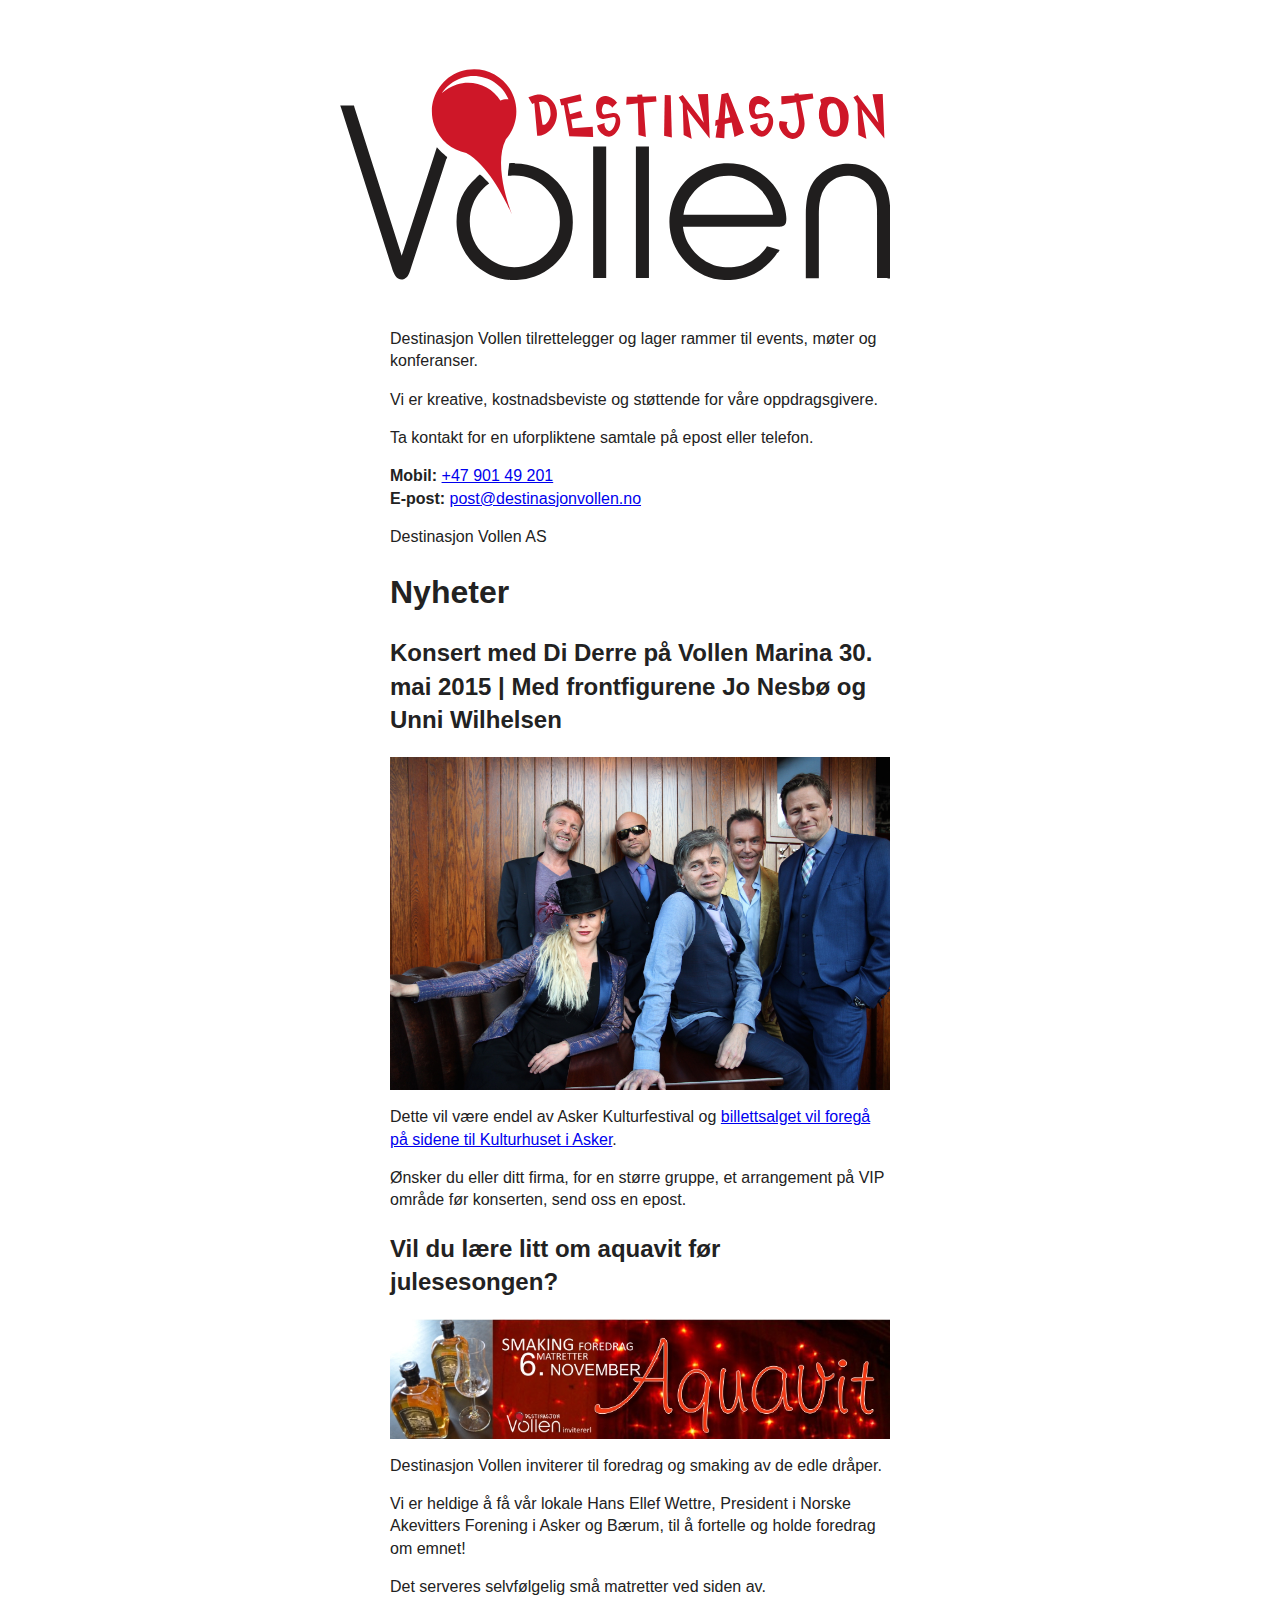
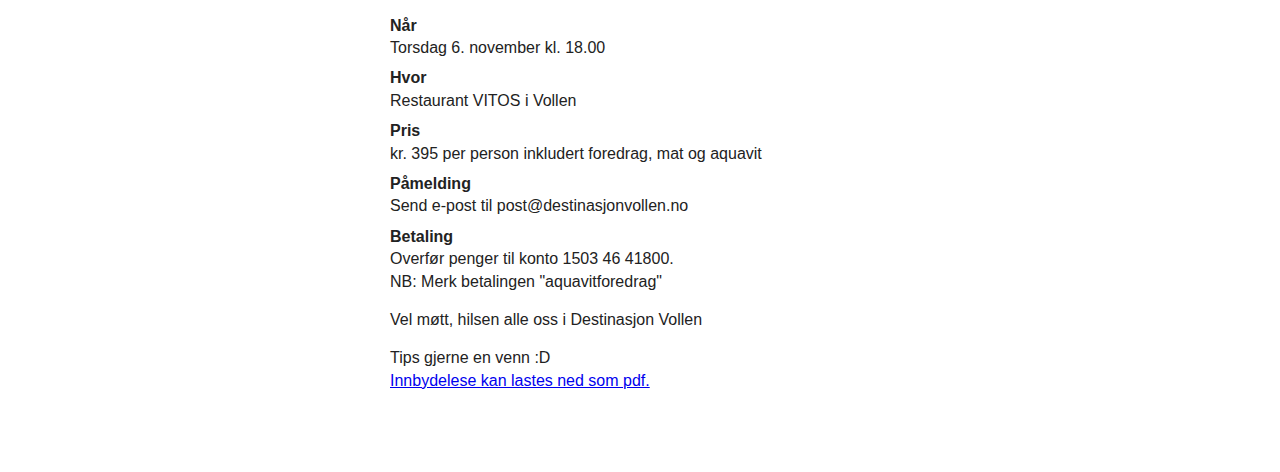
<file: index.html>
<!DOCTYPE html>
<!--[if lt IE 7]>      <html class="no-js lt-ie9 lt-ie8 lt-ie7"> <![endif]-->
<!--[if IE 7]>         <html class="no-js lt-ie9 lt-ie8"> <![endif]-->
<!--[if IE 8]>         <html class="no-js lt-ie9"> <![endif]-->
<!--[if gt IE 8]><!--> <html class="no-js"> <!--<![endif]-->
    <head>
        <meta charset="utf-8">
        <meta http-equiv="X-UA-Compatible" content="IE=edge">
        <title></title>
        <meta name="description" content="">
        <meta name="viewport" content="width=device-width, initial-scale=1">

        <!-- Place favicon.ico and apple-touch-icon.png in the root directory -->

        <link rel="stylesheet" href="css/normalize.css">
        <link rel="stylesheet" href="css/main.css">
    </head>
    <body>
        <!--[if lt IE 7]>
            <p class="browsehappy">Du bruker en <strong>utdatert</strong> nettleser. <a href="http://browsehappy.com/">Oppgrader nettleseren</a> for en mye bedre opplevelse av internett.</p>
        <![endif]-->
        <div class="wrap">
          <section class="company">
            <img src="img/logo.svg"/>
            <p>Destinasjon Vollen  tilrettelegger og lager rammer til events, møter og konferanser.</p>

            <p>Vi er kreative, kostnadsbeviste og støttende for våre oppdragsgivere.</p>
            <p>Ta kontakt for en uforpliktene samtale på epost eller telefon.</p>
            <p>
              <strong>Mobil:</strong> <a href="tel:+4790149201">+47  901 49 201</a><br/>
              <strong>E-post:</strong> <a href="mailto:post@destinasjonvollen.no">post@destinasjonvollen.no</a>
            </p>
            <p>Destinasjon Vollen AS</p>
          </section>
          <section class="news">
            <h1>Nyheter</h1>
            <article>
              <h2>Konsert med Di Derre  på Vollen Marina 30. mai 2015 |&nbsp;<span class="small">Med frontfigurene Jo Nesbø og Unni Wilhelsen</span></h2>
              <img src="img/news/diderre-pressebilde.jpg" />
              <p>Dette vil være endel av Asker Kulturfestival og <a href="https://kulturasker.no/arrangement/di-derre-konsert-i-vollen/20150530/">billettsalget vil foregå på sidene til Kulturhuset i Asker</a>.</p>
              <p>Ønsker du eller ditt firma, for en større gruppe, et arrangement på VIP område  før konserten, send oss en epost.</p>
            </article>
            <article>
              <h2>Vil du lære litt om aquavit før julesesongen?</h2>
              <img src="img/news/aquavit-teaser.jpg" />
              <p>Destinasjon Vollen inviterer til foredrag og smaking av de edle dråper.</p>
              <p>Vi er heldige å få vår lokale Hans Ellef Wettre, President i Norske Akevitters Forening i Asker og Bærum, til å fortelle og holde foredrag om emnet!</p>
              <p>Det serveres selvfølgelig små matretter ved siden av.</p>
              <dl>
                <dt>Når</dt>
                <dd>Torsdag 6. november kl. 18.00</dd>
                <dt>Hvor</dt>
                <dd>Restaurant VITOS i Vollen</dd>
                <dt>Pris</dt>
                <dd>kr. 395 per person inkludert foredrag, mat og aquavit</dd>
                <dt>Påmelding</dt>
                <dd>Send e-post til post@destinasjonvollen.no</dd>
                <dt>Betaling</dt>
                <dd>Overfør penger til konto 1503 46 41800. <br/>
                  NB: Merk betalingen "aquavitforedrag"</dd>
              </dl>

              <p>Vel møtt, hilsen alle oss i Destinasjon Vollen</p>

              <p>Tips gjerne en venn :D <br/>
              <a href="img/news/aquavit-innbydelse.pdf">Innbydelese kan lastes ned som pdf.</a></p>
            </article>
          </section>
        </wrap>

        <!-- Google Analytics: change UA-XXXXX-X to be your site's ID. -->
        <script>
            (function(b,o,i,l,e,r){b.GoogleAnalyticsObject=l;b[l]||(b[l]=
            function(){(b[l].q=b[l].q||[]).push(arguments)});b[l].l=+new Date;
            e=o.createElement(i);r=o.getElementsByTagName(i)[0];
            e.src='//www.google-analytics.com/analytics.js';
            r.parentNode.insertBefore(e,r)}(window,document,'script','ga'));
            ga('create','UA-56230130-1');ga('send','pageview');
        </script>
    </body>
</html>
</file>
<file: css/main.css>
/*! HTML5 Boilerplate v4.3.0 | MIT License | http://h5bp.com/ */

/*
 * What follows is the result of much research on cross-browser styling.
 * Credit left inline and big thanks to Nicolas Gallagher, Jonathan Neal,
 * Kroc Camen, and the H5BP dev community and team.
 */

/* ==========================================================================
   Base styles: opinionated defaults
   ========================================================================== */

html,
button,
input,
select,
textarea {
    color: #222;
}

html {
    font-size: 1em;
    line-height: 1.4;
}

/*
 * Remove text-shadow in selection highlight: h5bp.com/i
 * These selection rule sets have to be separate.
 * Customize the background color to match your design.
 */

::-moz-selection {
    background: #b3d4fc;
    text-shadow: none;
}

::selection {
    background: #b3d4fc;
    text-shadow: none;
}

/*
 * A better looking default horizontal rule
 */

hr {
    display: block;
    height: 1px;
    border: 0;
    border-top: 1px solid #ccc;
    margin: 1em 0;
    padding: 0;
}

/*
 * Remove the gap between images, videos, audio and canvas and the bottom of
 * their containers: h5bp.com/i/440
 */

audio,
canvas,
img,
video {
    vertical-align: middle;
}

/*
 * Remove default fieldset styles.
 */

fieldset {
    border: 0;
    margin: 0;
    padding: 0;
}

/*
 * Allow only vertical resizing of textareas.
 */

textarea {
    resize: vertical;
}

/* ==========================================================================
   Browse Happy prompt
   ========================================================================== */

.browsehappy {
    margin: 0.2em 0;
    background: #ccc;
    color: #000;
    padding: 0.2em 0;
}

/* ==========================================================================
   Author's custom styles
   ========================================================================== */

/* apply a natural box layout model to all elements */
*, *:before, *:after {
  -moz-box-sizing: border-box; -webkit-box-sizing: border-box; box-sizing: border-box;
 }

body {
  padding: 4em;
}

dt {
  font-weight: bold;
  margin-top: 0.5em;
}

dd {
  margin-left: 0;
}

.wrap {
  margin: 0 auto;
  max-width: 500px;
}

.company img {
  margin-left: -10%;
  margin-bottom: 2em;
}

.news img {
  max-width: 100%;
}

@media all and (max-width: 768px) {
  body {
    padding: 4em 3em;
  }

  strong {
    display: block;
  }
}

/* ==========================================================================
   Helper classes
   ========================================================================== */

/*
 * Image replacement
 */

.ir {
    background-color: transparent;
    border: 0;
    overflow: hidden;
    /* IE 6/7 fallback */
    *text-indent: -9999px;
}

.ir:before {
    content: "";
    display: block;
    width: 0;
    height: 150%;
}

/*
 * Hide from both screenreaders and browsers: h5bp.com/u
 */

.hidden {
    display: none !important;
    visibility: hidden;
}

/*
 * Hide only visually, but have it available for screenreaders: h5bp.com/v
 */

.visuallyhidden {
    border: 0;
    clip: rect(0 0 0 0);
    height: 1px;
    margin: -1px;
    overflow: hidden;
    padding: 0;
    position: absolute;
    width: 1px;
}

/*
 * Extends the .visuallyhidden class to allow the element to be focusable
 * when navigated to via the keyboard: h5bp.com/p
 */

.visuallyhidden.focusable:active,
.visuallyhidden.focusable:focus {
    clip: auto;
    height: auto;
    margin: 0;
    overflow: visible;
    position: static;
    width: auto;
}

/*
 * Hide visually and from screenreaders, but maintain layout
 */

.invisible {
    visibility: hidden;
}

/*
 * Clearfix: contain floats
 *
 * For modern browsers
 * 1. The space content is one way to avoid an Opera bug when the
 *    `contenteditable` attribute is included anywhere else in the document.
 *    Otherwise it causes space to appear at the top and bottom of elements
 *    that receive the `clearfix` class.
 * 2. The use of `table` rather than `block` is only necessary if using
 *    `:before` to contain the top-margins of child elements.
 */

.clearfix:before,
.clearfix:after {
    content: " "; /* 1 */
    display: table; /* 2 */
}

.clearfix:after {
    clear: both;
}

/*
 * For IE 6/7 only
 * Include this rule to trigger hasLayout and contain floats.
 */

.clearfix {
    *zoom: 1;
}

/* ==========================================================================
   EXAMPLE Media Queries for Responsive Design.
   These examples override the primary ('mobile first') styles.
   Modify as content requires.
   ========================================================================== */

@media only screen and (min-width: 35em) {
    /* Style adjustments for viewports that meet the condition */
}

@media print,
       (-o-min-device-pixel-ratio: 5/4),
       (-webkit-min-device-pixel-ratio: 1.25),
       (min-resolution: 120dpi) {
    /* Style adjustments for high resolution devices */
}

/* ==========================================================================
   Print styles.
   Inlined to avoid required HTTP connection: h5bp.com/r
   ========================================================================== */

@media print {
    * {
        background: transparent !important;
        color: #000 !important; /* Black prints faster: h5bp.com/s */
        box-shadow: none !important;
        text-shadow: none !important;
    }

    a,
    a:visited {
        text-decoration: underline;
    }

    a[href]:after {
        content: " (" attr(href) ")";
    }

    abbr[title]:after {
        content: " (" attr(title) ")";
    }

    /*
     * Don't show links for images, or javascript/internal links
     */

    .ir a:after,
    a[href^="javascript:"]:after,
    a[href^="#"]:after {
        content: "";
    }

    pre,
    blockquote {
        border: 1px solid #999;
        page-break-inside: avoid;
    }

    thead {
        display: table-header-group; /* h5bp.com/t */
    }

    tr,
    img {
        page-break-inside: avoid;
    }

    img {
        max-width: 100% !important;
    }

    @page {
        margin: 0.5cm;
    }

    p,
    h2,
    h3 {
        orphans: 3;
        widows: 3;
    }

    h2,
    h3 {
        page-break-after: avoid;
    }
}
</file>
